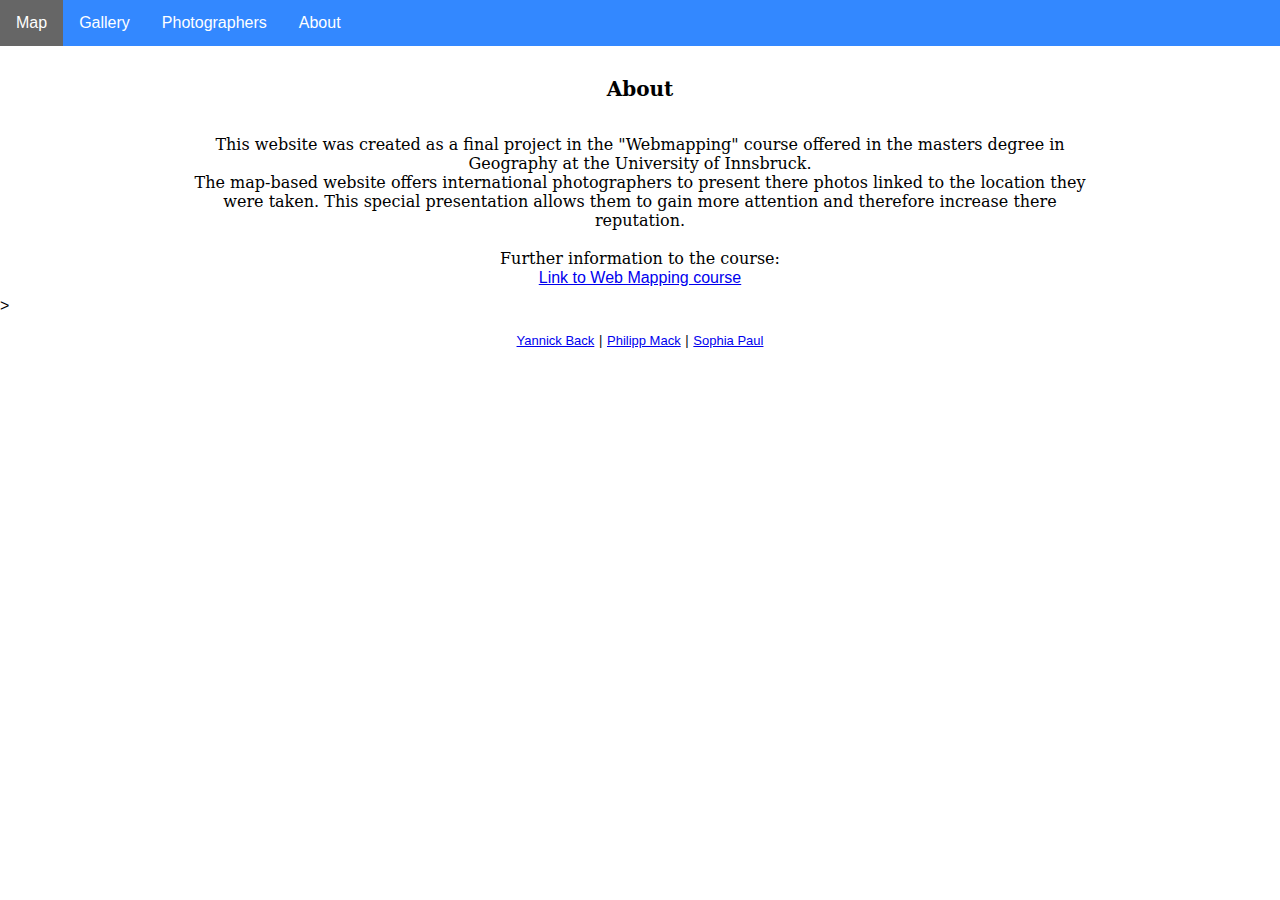
<file: about.html>
<!DOCTYPE html>
<html>

<head>
    <meta charset="UTF-8">
    <meta name="viewport" content="width=device-width, initial-scale=1.0, maximum-scale=1.0, user-scalable=no"/>

    <title>Picture the world – the world in pictures</title>

    <link rel="stylesheet" href="css/styles.css"/>
    <link rel="stylesheet" href="js/leaflet/leaflet.css"/>
    <script src="js/leaflet/leaflet.js"></script>
    <script src="js/exif-js/exif.js"></script>


</head>

<body>

<ul>
    <li><a href="index.html">Map</a></li>
    <li><a href="gallery.html">Gallery</a></li>
    <li><a href="photographers.html">Photographers</a></li>
    <li><a href="about.html">About</a></li>
</ul>

<br/>
<h1>About</h1>
<p id="about">
    This website was created as a final project in the "Webmapping" course offered in the masters degree in
    Geography at the University of Innsbruck.<br/>
    The map-based website offers international photographers to present there photos linked to the location they
    were taken. This special presentation allows them to gain more attention and therefore increase there
    reputation.<br/><br/>

    Further information to the course:<br/>
    <a href="https://lfuonline.uibk.ac.at/public/lfuonline_lv.details?sem_id_in=17S&lvnr_id_in=716409"
       target="_blank">Link to Web Mapping course</a>
</p>>
<br/>
<br/>
<p><a href="https://github.com/YannickBack">Yannick Back</a> | <a href="https://github.com/philippmack1">Philipp
    Mack</a> | <a href="https://github.com/Sophia10">Sophia Paul</a></p>
</file>
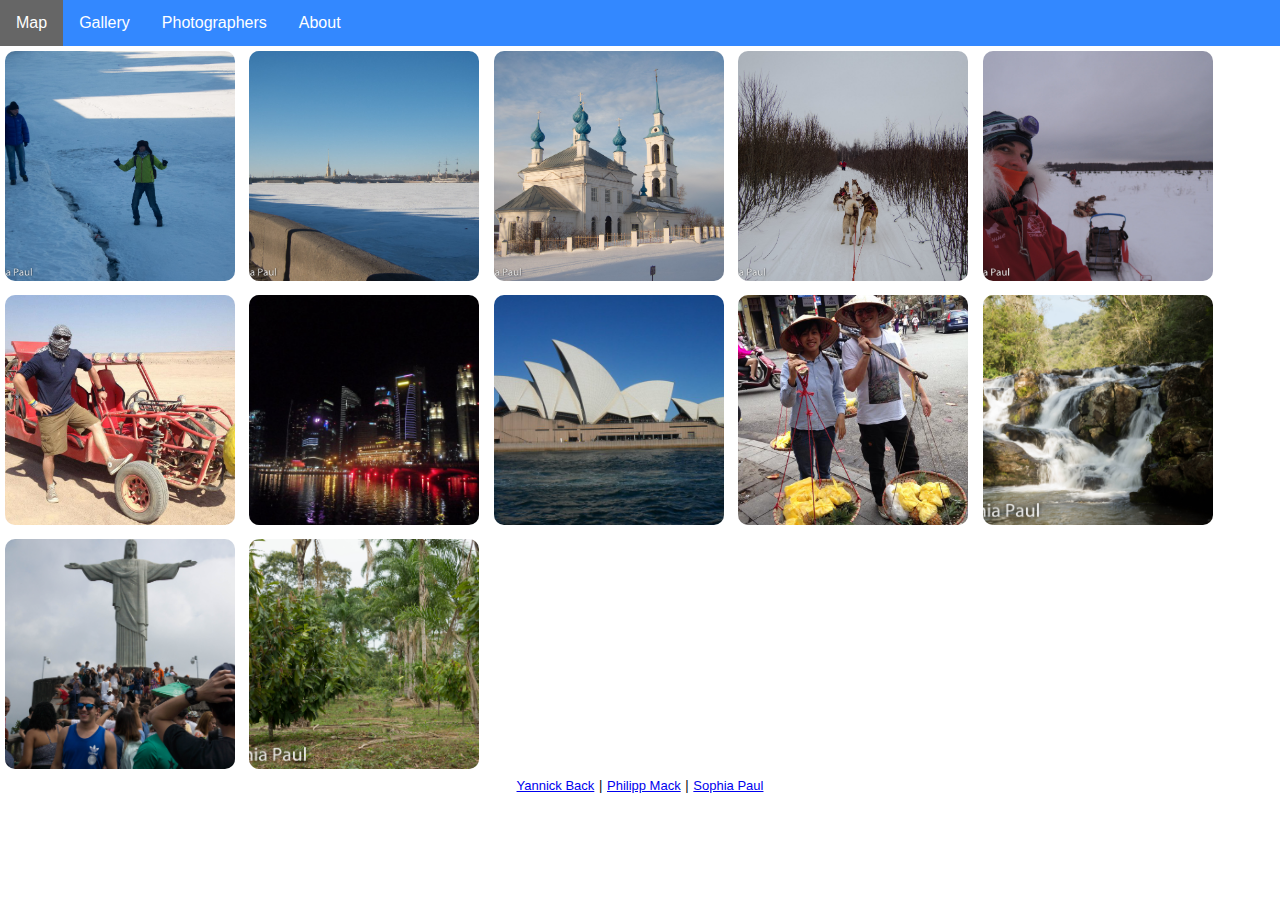
<file: gallery.html>
<!DOCTYPE html>
<html>

<head>
    <meta charset="UTF-8">
    <meta name="viewport" content="width=device-width, initial-scale=1.0, maximum-scale=1.0, user-scalable=no"/>

    <title>Picture the world – the world in pictures</title>

	<link rel="stylesheet" href="css/styles.css"/>
    <link rel="stylesheet" href="js/leaflet/leaflet.css"/>
    <script src="js/leaflet/leaflet.js"></script>
    <script src="js/exif-js/exif.js"></script>


</head>

<body>
<ul>
    <li><a href="index.html">Map</a></li>
    <li><a href="gallery.html">Gallery</a></li>
    <li><a href="photographers.html">Photographers</a></li>
    <li><a href="about.html">About</a></li>
</ul>
<a href="img/RussiaSophia-6.jpg"><img src="img/RussiaSophia-6.jpg" class="pictures"></a>
<a href="img/RussiaSophia-7.jpg"><img src="img/RussiaSophia-7.jpg" class="pictures"/></a>
<a href="img/RussiaSophia-90.jpg"><img src="img/RussiaSophia-90.jpg" class="pictures"/></a>
<a href="img/RussiaSophia-61.jpg"><img src="img/RussiaSophia-61.jpg" class="pictures"/></a>
<a href="img/RussiaSophia-115.jpg"><img src="img/RussiaSophia-115.jpg" class="pictures"/></a>
<a href="img/yannick-egypt.jpg"><img src="img/yannick-egypt.jpg" class="pictures"/></a>
<a href="img/yannick-singapore.jpg"><img src="img/yannick-singapore.jpg" class="pictures"/></a>
<a href="img/yannick-sydney.jpg"><img src="img/yannick-sydney.jpg" class="pictures"/></a>
<a href="img/yannick-vietnam.jpg"><img src="img/yannick-vietnam.jpg" class="pictures"/></a>
<a href="img/DSC07118.jpg"><img src="img/DSC07118.jpg" class="pictures"/></a>
<a href="img/DSC07271.jpg"><img src="img/DSC07271.jpg" class="pictures"/></a>
<a href="img/DSC08276.jpg"><img src="img/DSC08276.jpg" class="pictures"/></a>

<p><a href="https://github.com/YannickBack">Yannick Back</a> | <a href="https://github.com/philippmack1">Philipp
    Mack</a> | <a href="https://github.com/Sophia10">Sophia Paul</a></p>
</file>
<file: css/styles.css>
*{
    font-family: "Neuzeit", "Calibri", "Verdana", sans-serif;
}


ul {
    list-style-type: none;
    margin: 0;
    padding: 0;
    overflow: hidden;
    background-color: #3388ff;
}

li {
    float: left;
}

li a {
    display: block;
    color: white;
    text-align: center;
    padding: 14px 16px;
    text-decoration: none;
}

li a:hover {
    background-color: #666666;
}

body {
    padding: 0;
    margin: 0;
}

html, body{
}
#map {
    height: 550px;
    width: 1024px;
    margin: auto; // center map
}
#smallmap {
    height: 300px;
    width: 512px;
    position: fixed;
    right: 100px;
    top: 150px;
    margin: 40px;
    background-color: #666666;

}
h1{
    font-family: "Book Antiqua", "serif";
    font-size: 20px;
    text-align: center;
}
p{
    text-align: center;
    font-family: "Book Antiqua", "serif";
    font-size: small;
    margin: auto;
}
#stages{
    float: left;
    padding: 1px;
}
#navbar {
    position:fixed;
    margin: 10px 0 0 0;
    left:50%;
    margin-left: -254px;
}
#header {
    position: relative;
    top: -10px;
    background-color: #3c4543;
    border-top-left-radius: 15px;
    border-top-right-radius: 15px;
}

.pictures {
    padding: 5px;
    border-radius: 15px;
    object-fit: cover;
    width: 230px;
    height: 230px;
}

.pictures:hover {
    box-shadow: 0 0 2px 1px rgba(0, 140, 186, 0.5);
    opacity: 0.5;
    filter: alpha(opacity=50);
}

.thumbnail {
    max-width: 200px;
}

.flag {
    max-width: 50px;
    margin: auto;
}
.photographers {
    border-radius: 8px;
    width: 200px;
}

table#tablePhotographers {

    vertical-align: center;
}

p#about {
    padding: 20px 60px 10px 60px;
    text-align: center;
    font-size: medium;
    width: 70%;
}

h3 {
    text-align: center;
    margin-bottom: 0;
    margin-top: 0;
}
</file>
<file: js/leaflet/leaflet.css>
/* required styles */

.leaflet-pane,
.leaflet-tile,
.leaflet-marker-icon,
.leaflet-marker-shadow,
.leaflet-tile-container,
.leaflet-pane > svg,
.leaflet-pane > canvas,
.leaflet-zoom-box,
.leaflet-image-layer,
.leaflet-layer {
	position: absolute;
	left: 0;
	top: 0;
	}
.leaflet-container {
	overflow: hidden;
	}
.leaflet-tile,
.leaflet-marker-icon,
.leaflet-marker-shadow {
	-webkit-user-select: none;
	   -moz-user-select: none;
	        user-select: none;
	  -webkit-user-drag: none;
	}
/* Safari renders non-retina tile on retina better with this, but Chrome is worse */
.leaflet-safari .leaflet-tile {
	image-rendering: -webkit-optimize-contrast;
	}
/* hack that prevents hw layers "stretching" when loading new tiles */
.leaflet-safari .leaflet-tile-container {
	width: 1600px;
	height: 1600px;
	-webkit-transform-origin: 0 0;
	}
.leaflet-marker-icon,
.leaflet-marker-shadow {
	display: block;
	}
/* .leaflet-container svg: reset svg max-width decleration shipped in Joomla! (joomla.org) 3.x */
/* .leaflet-container img: map is broken in FF if you have max-width: 100% on tiles */
.leaflet-container .leaflet-overlay-pane svg,
.leaflet-container .leaflet-marker-pane img,
.leaflet-container .leaflet-shadow-pane img,
.leaflet-container .leaflet-tile-pane img,
.leaflet-container img.leaflet-image-layer {
	max-width: none !important;
	}

.leaflet-container.leaflet-touch-zoom {
	-ms-touch-action: pan-x pan-y;
	touch-action: pan-x pan-y;
	}
.leaflet-container.leaflet-touch-drag {
	-ms-touch-action: pinch-zoom;
	}
.leaflet-container.leaflet-touch-drag.leaflet-touch-zoom {
	-ms-touch-action: none;
	touch-action: none;
}
.leaflet-tile {
	filter: inherit;
	visibility: hidden;
	}
.leaflet-tile-loaded {
	visibility: inherit;
	}
.leaflet-zoom-box {
	width: 0;
	height: 0;
	-moz-box-sizing: border-box;
	     box-sizing: border-box;
	z-index: 800;
	}
/* workaround for https://bugzilla.mozilla.org/show_bug.cgi?id=888319 */
.leaflet-overlay-pane svg {
	-moz-user-select: none;
	}

.leaflet-pane         { z-index: 400; }

.leaflet-tile-pane    { z-index: 200; }
.leaflet-overlay-pane { z-index: 400; }
.leaflet-shadow-pane  { z-index: 500; }
.leaflet-marker-pane  { z-index: 600; }
.leaflet-tooltip-pane   { z-index: 650; }
.leaflet-popup-pane   { z-index: 700; }

.leaflet-map-pane canvas { z-index: 100; }
.leaflet-map-pane svg    { z-index: 200; }

.leaflet-vml-shape {
	width: 1px;
	height: 1px;
	}
.lvml {
	behavior: url(#default#VML);
	display: inline-block;
	position: absolute;
	}


/* control positioning */

.leaflet-control {
	position: relative;
	z-index: 800;
	pointer-events: visiblePainted; /* IE 9-10 doesn't have auto */
	pointer-events: auto;
	}
.leaflet-top,
.leaflet-bottom {
	position: absolute;
	z-index: 1000;
	pointer-events: none;
	}
.leaflet-top {
	top: 0;
	}
.leaflet-right {
	right: 0;
	}
.leaflet-bottom {
	bottom: 0;
	}
.leaflet-left {
	left: 0;
	}
.leaflet-control {
	float: left;
	clear: both;
	}
.leaflet-right .leaflet-control {
	float: right;
	}
.leaflet-top .leaflet-control {
	margin-top: 10px;
	}
.leaflet-bottom .leaflet-control {
	margin-bottom: 10px;
	}
.leaflet-left .leaflet-control {
	margin-left: 10px;
	}
.leaflet-right .leaflet-control {
	margin-right: 10px;
	}


/* zoom and fade animations */

.leaflet-fade-anim .leaflet-tile {
	will-change: opacity;
	}
.leaflet-fade-anim .leaflet-popup {
	opacity: 0;
	-webkit-transition: opacity 0.2s linear;
	   -moz-transition: opacity 0.2s linear;
	     -o-transition: opacity 0.2s linear;
	        transition: opacity 0.2s linear;
	}
.leaflet-fade-anim .leaflet-map-pane .leaflet-popup {
	opacity: 1;
	}
.leaflet-zoom-animated {
	-webkit-transform-origin: 0 0;
	    -ms-transform-origin: 0 0;
	        transform-origin: 0 0;
	}
.leaflet-zoom-anim .leaflet-zoom-animated {
	will-change: transform;
	}
.leaflet-zoom-anim .leaflet-zoom-animated {
	-webkit-transition: -webkit-transform 0.25s cubic-bezier(0,0,0.25,1);
	   -moz-transition:    -moz-transform 0.25s cubic-bezier(0,0,0.25,1);
	     -o-transition:      -o-transform 0.25s cubic-bezier(0,0,0.25,1);
	        transition:         transform 0.25s cubic-bezier(0,0,0.25,1);
	}
.leaflet-zoom-anim .leaflet-tile,
.leaflet-pan-anim .leaflet-tile {
	-webkit-transition: none;
	   -moz-transition: none;
	     -o-transition: none;
	        transition: none;
	}

.leaflet-zoom-anim .leaflet-zoom-hide {
	visibility: hidden;
	}


/* cursors */

.leaflet-interactive {
	cursor: pointer;
	}
.leaflet-grab {
	cursor: -webkit-grab;
	cursor:    -moz-grab;
	}
.leaflet-crosshair,
.leaflet-crosshair .leaflet-interactive {
	cursor: crosshair;
	}
.leaflet-popup-pane,
.leaflet-control {
	cursor: auto;
	}
.leaflet-dragging .leaflet-grab,
.leaflet-dragging .leaflet-grab .leaflet-interactive,
.leaflet-dragging .leaflet-marker-draggable {
	cursor: move;
	cursor: -webkit-grabbing;
	cursor:    -moz-grabbing;
	}

/* marker & overlays interactivity */
.leaflet-marker-icon,
.leaflet-marker-shadow,
.leaflet-image-layer,
.leaflet-pane > svg path,
.leaflet-tile-container {
	pointer-events: none;
	}

.leaflet-marker-icon.leaflet-interactive,
.leaflet-image-layer.leaflet-interactive,
.leaflet-pane > svg path.leaflet-interactive {
	pointer-events: visiblePainted; /* IE 9-10 doesn't have auto */
	pointer-events: auto;
	}

/* visual tweaks */

.leaflet-container {
	background: #ddd;
	outline: 0;
	}
.leaflet-container a {
	color: #0078A8;
	}
.leaflet-container a.leaflet-active {
	outline: 2px solid orange;
	}
.leaflet-zoom-box {
	border: 2px dotted #38f;
	background: rgba(255,255,255,0.5);
	}


/* general typography */
.leaflet-container {
	font: 12px/1.5 "Helvetica Neue", Arial, Helvetica, sans-serif;
	}


/* general toolbar styles */

.leaflet-bar {
	box-shadow: 0 1px 5px rgba(0,0,0,0.65);
	border-radius: 4px;
	}
.leaflet-bar a,
.leaflet-bar a:hover {
	background-color: #fff;
	border-bottom: 1px solid #ccc;
	width: 26px;
	height: 26px;
	line-height: 26px;
	display: block;
	text-align: center;
	text-decoration: none;
	color: black;
	}
.leaflet-bar a,
.leaflet-control-layers-toggle {
	background-position: 50% 50%;
	background-repeat: no-repeat;
	display: block;
	}
.leaflet-bar a:hover {
	background-color: #f4f4f4;
	}
.leaflet-bar a:first-child {
	border-top-left-radius: 4px;
	border-top-right-radius: 4px;
	}
.leaflet-bar a:last-child {
	border-bottom-left-radius: 4px;
	border-bottom-right-radius: 4px;
	border-bottom: none;
	}
.leaflet-bar a.leaflet-disabled {
	cursor: default;
	background-color: #f4f4f4;
	color: #bbb;
	}

.leaflet-touch .leaflet-bar a {
	width: 30px;
	height: 30px;
	line-height: 30px;
	}


/* zoom control */

.leaflet-control-zoom-in,
.leaflet-control-zoom-out {
	font: bold 18px 'Lucida Console', Monaco, monospace;
	text-indent: 1px;
	}
.leaflet-control-zoom-out {
	font-size: 20px;
	}

.leaflet-touch .leaflet-control-zoom-in {
	font-size: 22px;
	}
.leaflet-touch .leaflet-control-zoom-out {
	font-size: 24px;
	}


/* layers control */

.leaflet-control-layers {
	box-shadow: 0 1px 5px rgba(0,0,0,0.4);
	background: #fff;
	border-radius: 5px;
	}
.leaflet-control-layers-toggle {
	background-image: url(images/layers.png);
	width: 36px;
	height: 36px;
	}
.leaflet-retina .leaflet-control-layers-toggle {
	background-image: url(images/layers-2x.png);
	background-size: 26px 26px;
	}
.leaflet-touch .leaflet-control-layers-toggle {
	width: 44px;
	height: 44px;
	}
.leaflet-control-layers .leaflet-control-layers-list,
.leaflet-control-layers-expanded .leaflet-control-layers-toggle {
	display: none;
	}
.leaflet-control-layers-expanded .leaflet-control-layers-list {
	display: block;
	position: relative;
	}
.leaflet-control-layers-expanded {
	padding: 6px 10px 6px 6px;
	color: #333;
	background: #fff;
	}
.leaflet-control-layers-scrollbar {
	overflow-y: scroll;
	padding-right: 5px;
	}
.leaflet-control-layers-selector {
	margin-top: 2px;
	position: relative;
	top: 1px;
	}
.leaflet-control-layers label {
	display: block;
	}
.leaflet-control-layers-separator {
	height: 0;
	border-top: 1px solid #ddd;
	margin: 5px -10px 5px -6px;
	}

/* Default icon URLs */
.leaflet-default-icon-path {
	background-image: url(images/marker-icon.png);
	}


/* attribution and scale controls */

.leaflet-container .leaflet-control-attribution {
	background: #fff;
	background: rgba(255, 255, 255, 0.7);
	margin: 0;
	}
.leaflet-control-attribution,
.leaflet-control-scale-line {
	padding: 0 5px;
	color: #333;
	}
.leaflet-control-attribution a {
	text-decoration: none;
	}
.leaflet-control-attribution a:hover {
	text-decoration: underline;
	}
.leaflet-container .leaflet-control-attribution,
.leaflet-container .leaflet-control-scale {
	font-size: 11px;
	}
.leaflet-left .leaflet-control-scale {
	margin-left: 5px;
	}
.leaflet-bottom .leaflet-control-scale {
	margin-bottom: 5px;
	}
.leaflet-control-scale-line {
	border: 2px solid #777;
	border-top: none;
	line-height: 1.1;
	padding: 2px 5px 1px;
	font-size: 11px;
	white-space: nowrap;
	overflow: hidden;
	-moz-box-sizing: border-box;
	     box-sizing: border-box;

	background: #fff;
	background: rgba(255, 255, 255, 0.5);
	}
.leaflet-control-scale-line:not(:first-child) {
	border-top: 2px solid #777;
	border-bottom: none;
	margin-top: -2px;
	}
.leaflet-control-scale-line:not(:first-child):not(:last-child) {
	border-bottom: 2px solid #777;
	}

.leaflet-touch .leaflet-control-attribution,
.leaflet-touch .leaflet-control-layers,
.leaflet-touch .leaflet-bar {
	box-shadow: none;
	}
.leaflet-touch .leaflet-control-layers,
.leaflet-touch .leaflet-bar {
	border: 2px solid rgba(0,0,0,0.2);
	background-clip: padding-box;
	}


/* popup */

.leaflet-popup {
	position: absolute;
	text-align: center;
	margin-bottom: 20px;
	}
.leaflet-popup-content-wrapper {
	padding: 1px;
	text-align: left;
	border-radius: 12px;
	}
.leaflet-popup-content {
	margin: 13px 19px;
	line-height: 1.4;
	}
.leaflet-popup-content p {
	margin: 18px 0;
	}
.leaflet-popup-tip-container {
	width: 40px;
	height: 20px;
	position: absolute;
	left: 50%;
	margin-left: -20px;
	overflow: hidden;
	pointer-events: none;
	}
.leaflet-popup-tip {
	width: 17px;
	height: 17px;
	padding: 1px;

	margin: -10px auto 0;

	-webkit-transform: rotate(45deg);
	   -moz-transform: rotate(45deg);
	    -ms-transform: rotate(45deg);
	     -o-transform: rotate(45deg);
	        transform: rotate(45deg);
	}
.leaflet-popup-content-wrapper,
.leaflet-popup-tip {
	background: white;
	color: #333;
	box-shadow: 0 3px 14px rgba(0,0,0,0.4);
	}
.leaflet-container a.leaflet-popup-close-button {
	position: absolute;
	top: 0;
	right: 0;
	padding: 4px 4px 0 0;
	border: none;
	text-align: center;
	width: 18px;
	height: 14px;
	font: 16px/14px Tahoma, Verdana, sans-serif;
	color: #c3c3c3;
	text-decoration: none;
	font-weight: bold;
	background: transparent;
	}
.leaflet-container a.leaflet-popup-close-button:hover {
	color: #999;
	}
.leaflet-popup-scrolled {
	overflow: auto;
	border-bottom: 1px solid #ddd;
	border-top: 1px solid #ddd;
	}

.leaflet-oldie .leaflet-popup-content-wrapper {
	zoom: 1;
	}
.leaflet-oldie .leaflet-popup-tip {
	width: 24px;
	margin: 0 auto;

	-ms-filter: "progid:DXImageTransform.Microsoft.Matrix(M11=0.70710678, M12=0.70710678, M21=-0.70710678, M22=0.70710678)";
	filter: progid:DXImageTransform.Microsoft.Matrix(M11=0.70710678, M12=0.70710678, M21=-0.70710678, M22=0.70710678);
	}
.leaflet-oldie .leaflet-popup-tip-container {
	margin-top: -1px;
	}

.leaflet-oldie .leaflet-control-zoom,
.leaflet-oldie .leaflet-control-layers,
.leaflet-oldie .leaflet-popup-content-wrapper,
.leaflet-oldie .leaflet-popup-tip {
	border: 1px solid #999;
	}


/* div icon */

.leaflet-div-icon {
	background: #fff;
	border: 1px solid #666;
	}


/* Tooltip */
/* Base styles for the element that has a tooltip */
.leaflet-tooltip {
	position: absolute;
	padding: 6px;
	background-color: #fff;
	border: 1px solid #fff;
	border-radius: 3px;
	color: #222;
	white-space: nowrap;
	-webkit-user-select: none;
	-moz-user-select: none;
	-ms-user-select: none;
	user-select: none;
	pointer-events: none;
	box-shadow: 0 1px 3px rgba(0,0,0,0.4);
	}
.leaflet-tooltip.leaflet-clickable {
	cursor: pointer;
	pointer-events: auto;
	}
.leaflet-tooltip-top:before,
.leaflet-tooltip-bottom:before,
.leaflet-tooltip-left:before,
.leaflet-tooltip-right:before {
	position: absolute;
	pointer-events: none;
	border: 6px solid transparent;
	background: transparent;
	content: "";
	}

/* Directions */

.leaflet-tooltip-bottom {
	margin-top: 6px;
}
.leaflet-tooltip-top {
	margin-top: -6px;
}
.leaflet-tooltip-bottom:before,
.leaflet-tooltip-top:before {
	left: 50%;
	margin-left: -6px;
	}
.leaflet-tooltip-top:before {
	bottom: 0;
	margin-bottom: -12px;
	border-top-color: #fff;
	}
.leaflet-tooltip-bottom:before {
	top: 0;
	margin-top: -12px;
	margin-left: -6px;
	border-bottom-color: #fff;
	}
.leaflet-tooltip-left {
	margin-left: -6px;
}
.leaflet-tooltip-right {
	margin-left: 6px;
}
.leaflet-tooltip-left:before,
.leaflet-tooltip-right:before {
	top: 50%;
	margin-top: -6px;
	}
.leaflet-tooltip-left:before {
	right: 0;
	margin-right: -12px;
	border-left-color: #fff;
	}
.leaflet-tooltip-right:before {
	left: 0;
	margin-left: -12px;
	border-right-color: #fff;
	}
</file>
